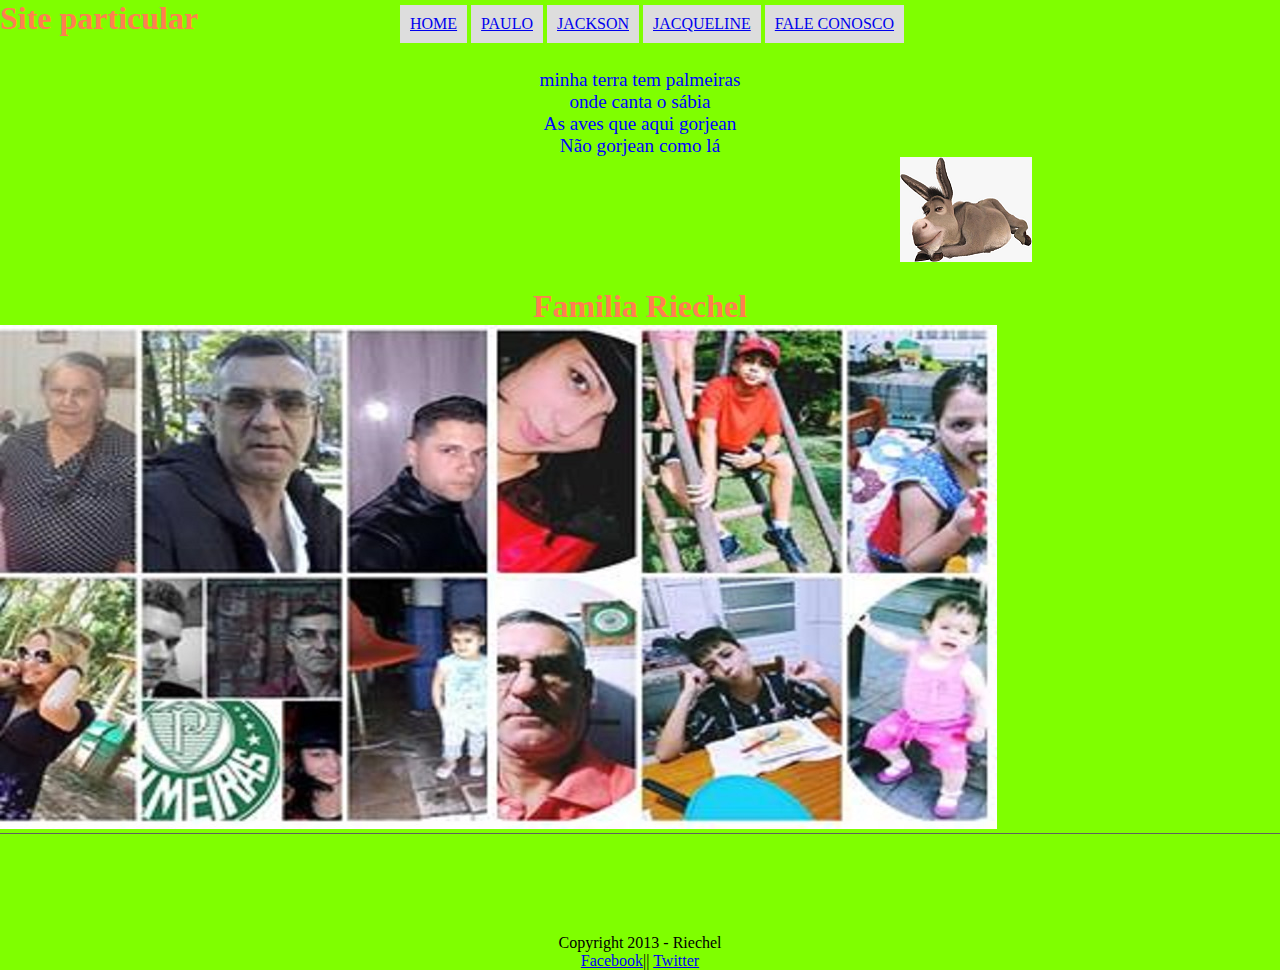
<file: fale-conosco.html>
<!DOCTYPE html>
<html lang="pt-br">
<head>
    <meta charset="UTF-8">
    <meta http-equiv="X-UA-Compatible" content="IE=edge">
    <meta name="viewport" content="width=device-width, initial-scale=1.0">
    <link rel="stylesheet" href="estilo/style.css">
    <script language="javascript" src="script/funcoes.js"></script>
    <title>Documento Contato</title>
</head>
<body>
    <header>
        <h1>Site particular</h1>
        <p class="sabia">
            minha terra tem palmeiras</br>
            onde canta o sábia</br>
            As aves que aqui gorjean</br>
            Não gorjean como lá
        </p>
       
    </header>
     <section>

            <img id="icone" src="imagens/burro02.png" />
            
            <h4> Oi nóis Aqui colega</h4>
        <nav id="menu">

            <h1 class="nome">Familia Riechel</h1>
            <ul>
              <li onmouseover= "mudaFoto('imagens/home.png')" onmouseout="mudaFoto('imagens/sabia.png')"><a href="index.html">Home</a></li>

              <li onmouseover= "mudaFoto('imagens/paulo.jpg')" onmouseout= "mudaFoto('imagens/periquito.png')"><a href="bicho.html"><a href="paulo.html"> Paulo</a></li>

            

              <li onmouseover= "mudaFoto('imagens/jackson.jpg')" onmouseout= "mudaFoto('imagens/corinthians.png')"><a href="bicho.html">Jackson</a></li>

              <li onmouseover= "mudaFoto('imagens/Jacqueline.jpg')" onmouseout= "mudaFoto('imagens/mica1.jpg')"><a href="multimidia.html">Jacqueline</a></li>
              
              <li onmouseover= "mudaFoto('imagens/contato.png')" onmouseout= "mudaFoto('imagens/sabia.png')"><a href="fale-conosco.html">Fale conosco</a></li>
            </ul>
      </nav>
        <img src="imagens/painel3.jpg" alt="fotos">
     </section> 
     <footer id="rodape">
        <p>Copyright 2013 - Riechel <br/>
        <a href="http://facebook.com/cursoemvideo" target="blank">Facebook</a>||
        <a href="http://twitter.com/cursoemvideo" target="blank"> Twitter</a></p>

     </footer>
</body>
</html>
</file>
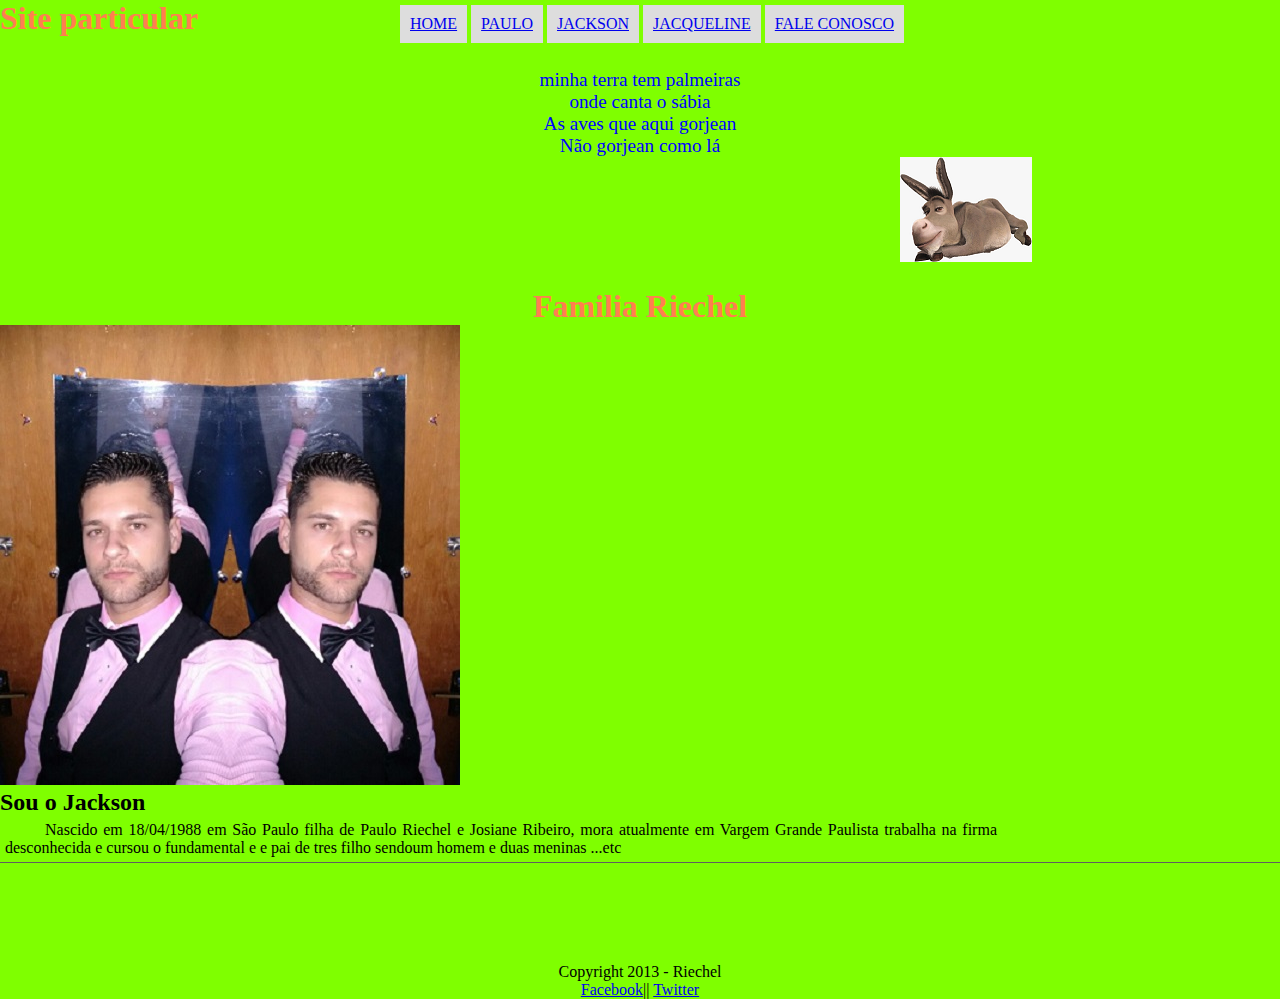
<file: jackson.html>
<!DOCTYPE html>
<html lang="pt-br">
<head>
    <meta charset="UTF-8">
    <meta http-equiv="X-UA-Compatible" content="IE=edge">
    <meta name="viewport" content="width=device-width, initial-scale=1.0">
    <link rel="stylesheet" href="estilo/style.css">
    <script language="javascript" src="script/funcoes.js"></script>
    <title>Documento Jackson</title>
</head>
<body> 
   <header>
        <h1>Site particular</h1>
        <p class="sabia">
            minha terra tem palmeiras</br>
            onde canta o sábia</br>
            As aves que aqui gorjean</br>
            Não gorjean como lá
        </p>
       
    </header>
     <section>

            <img id="icone" src="imagens/burro02.png" />
            
            <h4> Oi nóis Aqui colega</h4>
        <nav id="menu">

            <h1 class="nome">Familia Riechel</h1>
            <ul>
              <li onmouseover= "mudaFoto('imagens/home.png')" onmouseout="mudaFoto('imagens/sabia.png')"><a href="index.html">Home</a></li>

              <li onmouseover= "mudaFoto('imagens/paulo.jpg')" onmouseout= "mudaFoto('imagens/periquito.png')"><a href="paulo.html"> Paulo</a></li>

            

              <li onmouseover= "mudaFoto('imagens/jackson.jpg')" onmouseout= "mudaFoto('imagens/corinthians.png')"><a href="jackson.html">Jackson</a></li>

              <li onmouseover= "mudaFoto('imagens/Jacqueline.jpg')" onmouseout= "mudaFoto('imagens/mica1.jpg')"><a href="jacqueline.html">Jacqueline</a></li>
              
              <li onmouseover= "mudaFoto('imagens/contato.png')" onmouseout= "mudaFoto('imagens/sabia.png')"><a href="fale-conosco.html">Fale conosco</a></li>
            </ul>
      </nav>
               <img src="imagens/jackson3.jpg" alt="">
     
     </section> 

     <article>
        <h2>Sou o Jackson</h2>
        
        <p class="texto">Nascido em 18/04/1988 em São Paulo filha de Paulo Riechel e Josiane Ribeiro, mora atualmente em Vargem Grande Paulista trabalha na firma desconhecida  e cursou o fundamental e e pai de tres filho sendoum homem e duas meninas ...etc
        </p>
     
     <footer id="rodape">
        <p>Copyright 2013 - Riechel <br/>
        <a href="http://facebook.com/cursoemvideo" target="blank">Facebook</a>||
        <a href="http://twitter.com/cursoemvideo" target="blank"> Twitter</a></p>

     </footer>
    
</body>
</html>
</file>
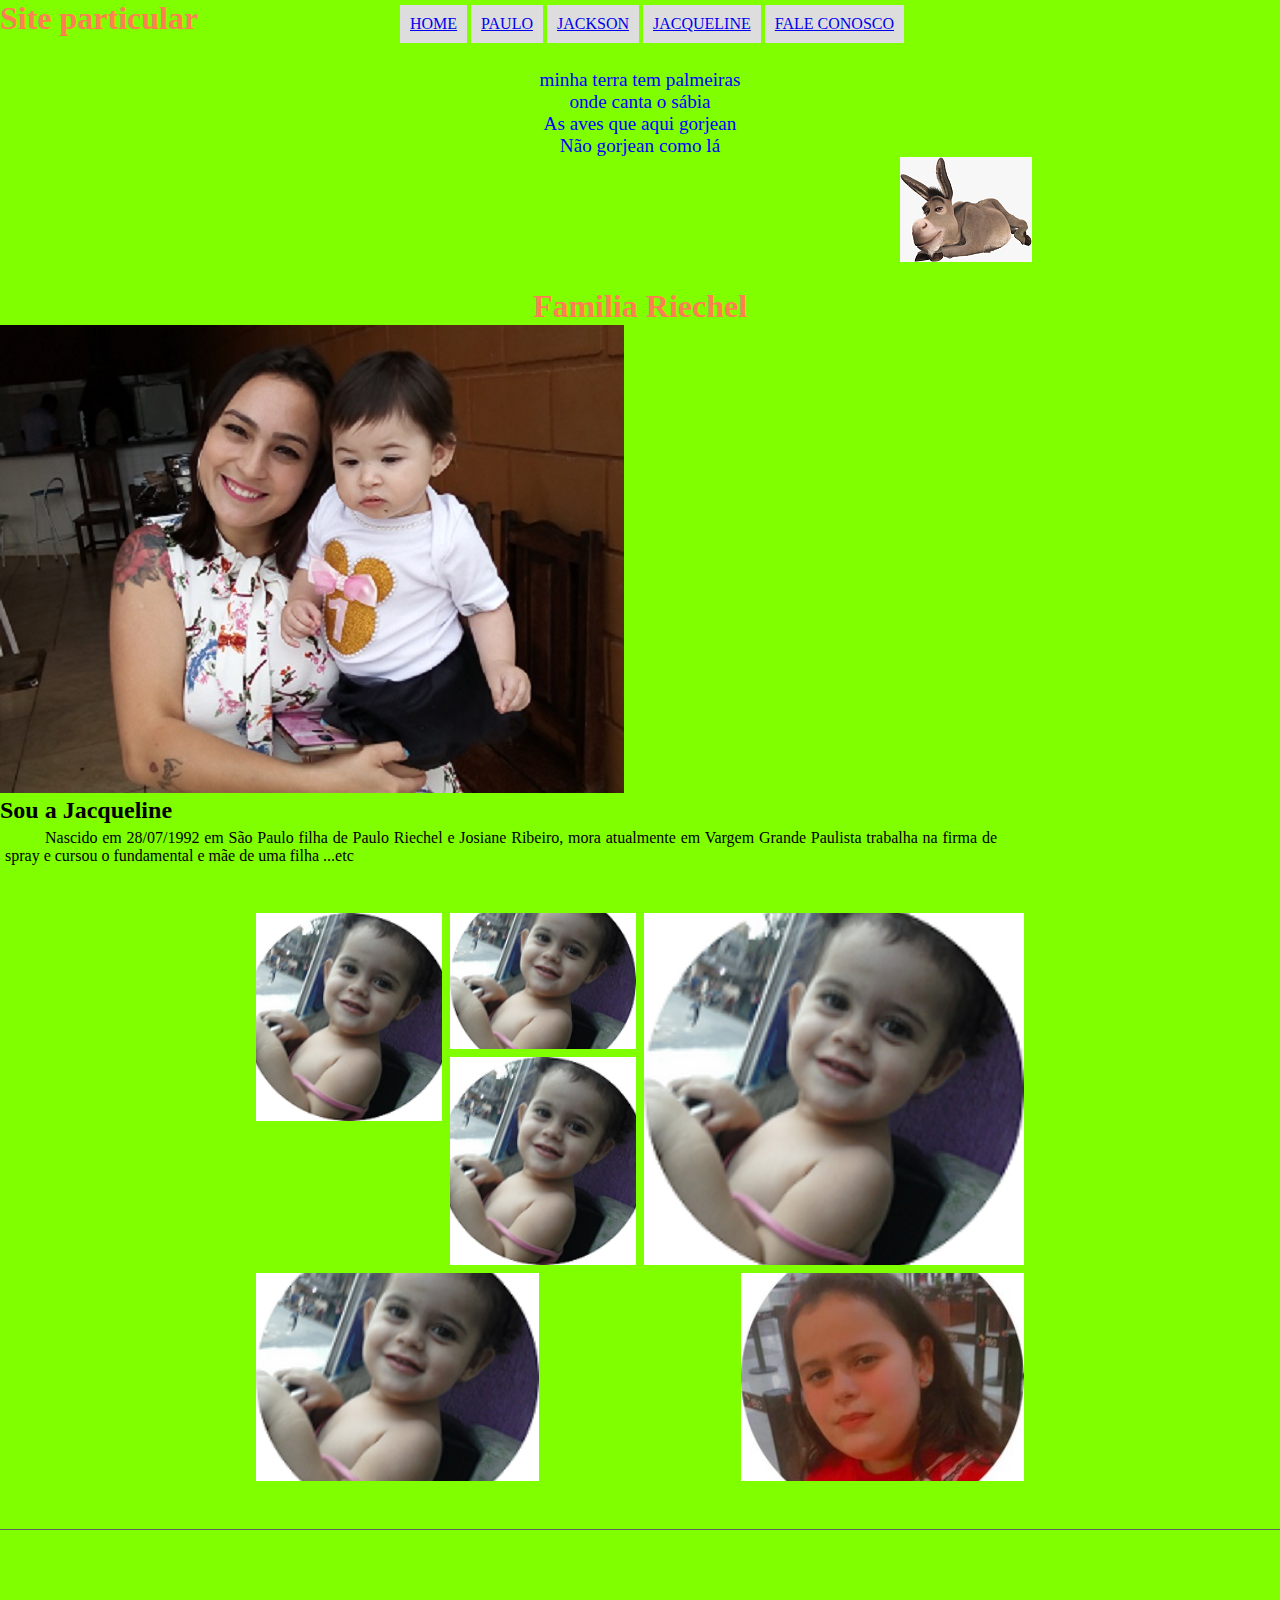
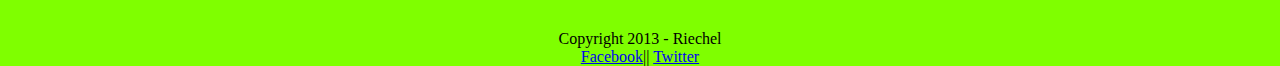
<file: jacqueline.html>
<!DOCTYPE html>
<html lang="pt-br">
<head>
    <meta charset="UTF-8">
    <meta http-equiv="X-UA-Compatible" content="IE=edge">
    <meta name="viewport" content="width=device-width, initial-scale=1.0">
    <link rel="stylesheet" href="estilo/style.css">
    <link rel="stylesheet" href="imge/galeria.css">
    <script language="javascript" src="script/funcoes.js"></script>
    <title>Documento Jacqueline</title>
</head>
<body>
    <header>
        <h1>Site particular</h1>
        <p class="sabia">
            minha terra tem palmeiras</br>
            onde canta o sábia</br>
            As aves que aqui gorjean</br>
            Não gorjean como lá
        <section>

                <img id="icone" src="imagens/burro02.png" />
                
                <h4> Oi nóis Aqui colega</h4>
            <nav id="menu">
    
                <h1 class="nome">Familia Riechel</h1>
                <ul>
                  <li onmouseover= "mudaFoto('imagens/home.png')" onmouseout="mudaFoto('imagens/sabia.png')"><a href="index.html">Home</a></li>
    
                  <li onmouseover= "mudaFoto('imagens/paulo.jpg')" onmouseout= "mudaFoto('imagens/periquito.png')"><a href="paulo.html"> Paulo</a></li>
    
                
    
                  <li onmouseover= "mudaFoto('imagens/jackson.jpg')" onmouseout= "mudaFoto('imagens/corinthians.png')"><a href="jackson.html">Jackson</a></li>
    
                  <li onmouseover= "mudaFoto('imagens/Jacqueline.jpg')" onmouseout= "mudaFoto('imagens/mica1.jpg')"><a href="jacqueline.html">Jacqueline</a></li>
                  
                  <li onmouseover= "mudaFoto('imagens/contato.png')" onmouseout= "mudaFoto('imagens/sabia.png')"><a href="fale-conosco.html">Fale conosco</a></li>
                </ul>
            </nav>
            <img src="imagens/jacq&sofhia.jpg" alt="">
         </section>     
    
         
         
   
   
       
    <article>
        <h2>Sou a Jacqueline</h2>
        <p class="texto">Nascido em 28/07/1992 em São Paulo filha de Paulo Riechel e Josiane Ribeiro, mora atualmente em Vargem Grande Paulista trabalha na firma 
        de spray e cursou o fundamental e mãe de uma filha ...etc
        </p>
    </article>

    
    <main class="principal">
        <section class="galeria">
            <figure class="itemGaleria item01">
                <img src="imagens/mica.png" alt="foto da mica" class="imgGaleria">
            </figure>

            <figure class="itemGaleria item02">
                <img src="imagens/mica.png" alt="foto da mica" class="imgGaleria">
            </figure>

            <figure class="itemGaleria item03">
                <img src="imagens/mica.png" alt="foto da mica" class="imgGaleria">
            </figure>

            <figure class="itemGaleria item04">
                <img src="imagens/mica.png" alt="foto da mica" class="imgGaleria">
            </figure>

            <figure class="itemGaleria item05">
                <img src="imagens/mica.png" alt="foto da mica" class="imgGaleria">
            </figure>

            <figure class="itemGaleria item06">
                <img src="imagens/mica02.jpg" alt="foto da mica" class="imgGaleria">
            </figure>

        </section>

    </main>  
     <footer id="rodape">
        <p>Copyright 2013 - Riechel <br/>
        <a href="http://facebook.com/cursoemvideo" target="blank">Facebook</a>||
        <a href="http://twitter.com/cursoemvideo" target="blank"> Twitter</a></p>

     </footer>
</body>
</html>
</file>
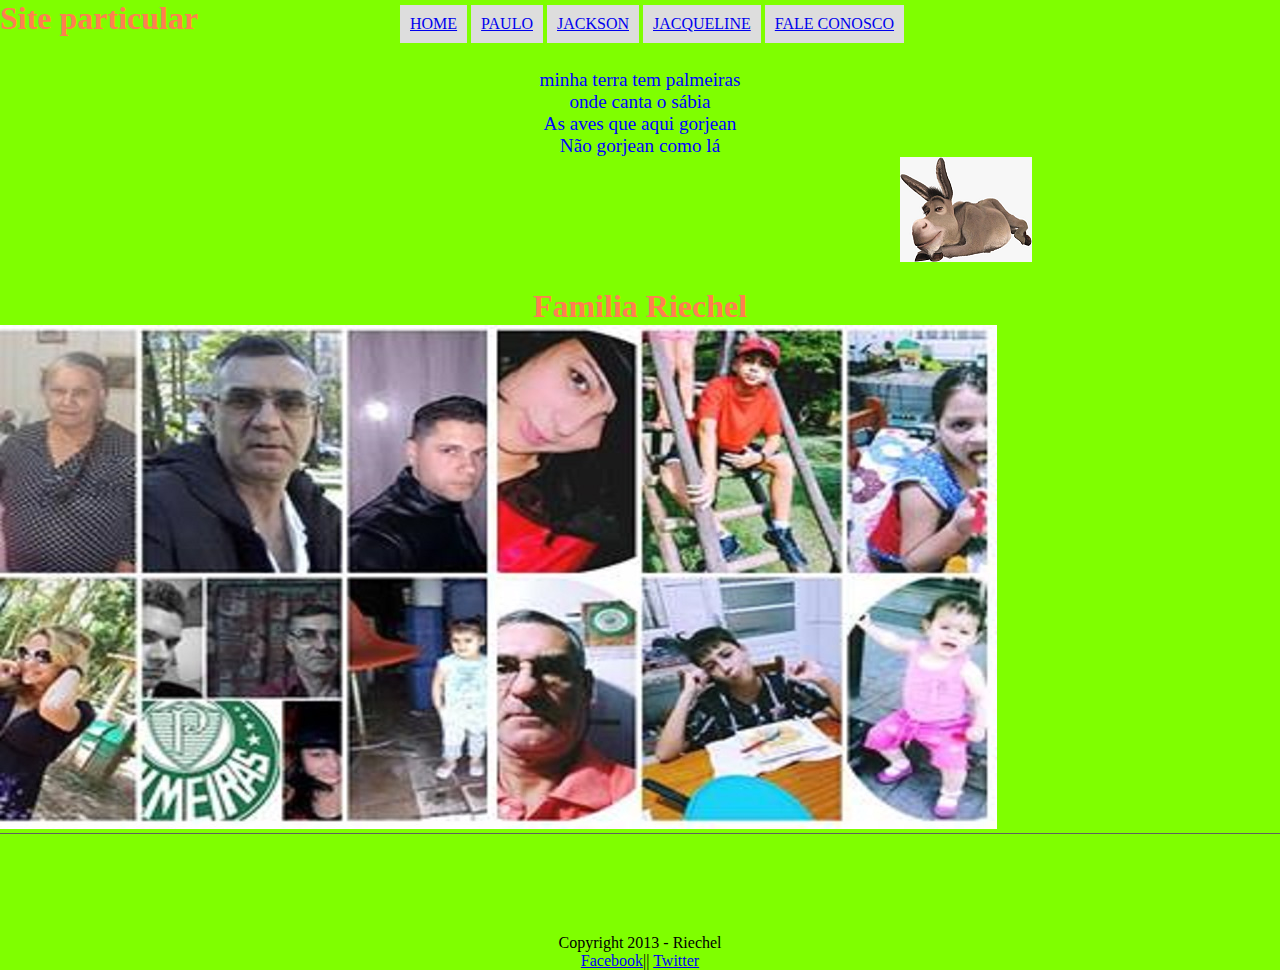
<file: paulo.html>
<!DOCTYPE html>
<html lang="pt-br">
<head>
    <meta charset="UTF-8">
    <meta http-equiv="X-UA-Compatible" content="IE=edge">
    <meta name="viewport" content="width=device-width, initial-scale=1.0">
    <link rel="stylesheet" href="estilo/style.css">
    <script language="javascript" src="script/funcoes.js"></script>
    <title>Documento Paulo</title>
</head>
<body>
    <header>
        <h1>Site particular</h1>
        <p class="sabia">
            minha terra tem palmeiras</br>
            onde canta o sábia</br>
            As aves que aqui gorjean</br>
            Não gorjean como lá
        </p>
       
    </header>
     <section>

            <img id="icone" src="imagens/burro02.png" />
            
            <h4> Oi nóis Aqui colega</h4>
        <nav id="menu">

            <h1 class="nome">Familia Riechel</h1>
            <ul>
              <li onmouseover= "mudaFoto('imagens/home.png')" onmouseout="mudaFoto('imagens/sabia.png')"><a href="index.html">Home</a></li>

              <li onmouseover= "mudaFoto('imagens/paulo.jpg')" onmouseout= "mudaFoto('imagens/periquito.png')"><a href="bicho.html"><a href="paulo.html"> Paulo</a></li>

            

              <li onmouseover= "mudaFoto('imagens/jackson.jpg')" onmouseout= "mudaFoto('imagens/corinthians.png')"><a href="bicho.html">Jackson</a></li>

              <li onmouseover= "mudaFoto('imagens/Jacqueline.jpg')" onmouseout= "mudaFoto('imagens/mica1.jpg')"><a href="multimidia.html">Jacqueline</a></li>
              
              <li onmouseover= "mudaFoto('imagens/contato.png')" onmouseout= "mudaFoto('imagens/sabia.png')"><a href="fale-conosco.html">Fale conosco</a></li>
            </ul>
      </nav>
        <img src="imagens/painel3.jpg" alt="fotos">
     </section> 
     <footer id="rodape">
        <p>Copyright 2013 - Riechel <br/>
        <a href="http://facebook.com/cursoemvideo" target="blank">Facebook</a>||
        <a href="http://twitter.com/cursoemvideo" target="blank"> Twitter</a></p>

     </footer>

</body>
</html>
</file>
<file: estilo/style.css>
@charset "UTF-8";

* {
    margin:  0px;
    padding: 0Px;
}
body {
    background-color: chartreuse;
}
.sabia {
    font-size: 1.2em;
    color: blue;
    text-align: center;
    margin-top: 2rem;
}
#icone {
    margin-left: 900px;
}

#menu {
    display: block ;
    left: 400px;
}
nav#menu ul{
	text-transform:uppercase;
	position:absolute;
	top:5px;
	left:400px;
}

#menu li{
    
    color: red;
	display:inline-block;
	background-color:#dddddd;
	padding:10px;
	right:40px;
    margin-bottom: 10px;
	
}
.nome {
    text-align: center;
    margin-top: -50px;
}
.time {
    text-align: center;
    margin-top: 20px;
    margin-bottom: 30px;
    font-size: 2rem;
    font-family: segoe script;
}
h1 {
 
    font-size: 2em;
    color: coral;
}
h4 {
    margin-left: 90rem;
}
.texto {
    width: 62rem;
    margin: 5px 5px;
    text-align: justify;
    text-indent: 40px;
}

footer#rodape{
	clear: both;
	border-top:1px solid #606060;
   
}
footer#rodape p{
    margin-top: 100px;
	text-align:center;
}
.mascote {
    margin-left: 400px;
}
#filho {
  
   
	width: 200px;
	margin-top: 50px;
    padding:20px 20px;
    border: 2px solid blue;
    border-radius: 15px;
    margin-left:20px ;
   

}
#filha {
    width: 300px;
	margin-top: 50px;
    padding:20px 20px;
    border: 2px solid red;
    border-radius: 15px;
    
  
}	
#netos {
	width: 100%;
	color: blue;
	margin-top: 50px;
    padding:20px 20px;
    border: 2px solid blue;
    border-radius: 5px;
    margin-left:20px ;
    text-align: center;
}
</file>
<file: imge/galeria.css>
@charset "UTF-8";

* {
    margin: 0px;
    padding: 0px;
}
.principal {
    width: 60%;
    margin:  3rem auto;
  
}
.galeria {
    display: grid;
    grid-template-columns: repeat(8, 1fr);
    grid-template-rows: repeat(8, 5vw);
    gap: 0.5rem;
}
.imgGaleria {
    width: 100%;
    height: 100%;
    object-fit: cover;
    display: block;
}
.itemGaleria {
    overflow: hidden;
}
.item01 {
    grid-column: 1 / span 2;
    grid-row:  1 / span 3;
}
.item02 {
    grid-column: 3 / span 2;
    grid-row: 1 / span 2;
}
.item03 {
    grid-column: 5 / span 4;
    grid-row: 1 / span 5;
}
.item04 {
    grid-column: 3 / span 2;
    grid-row: 3  / span 3;
}
.item05 {
    grid-column: 1 / span 3;
    grid-row: 6 / span 3;
}
.item06 {
    grid-column: 6 / span 3;
    grid-row: 6 / span 3;
}
img {
    transition: 0.5s;
}
img:hover {
    transform: scale(1.5);
}
</file>
